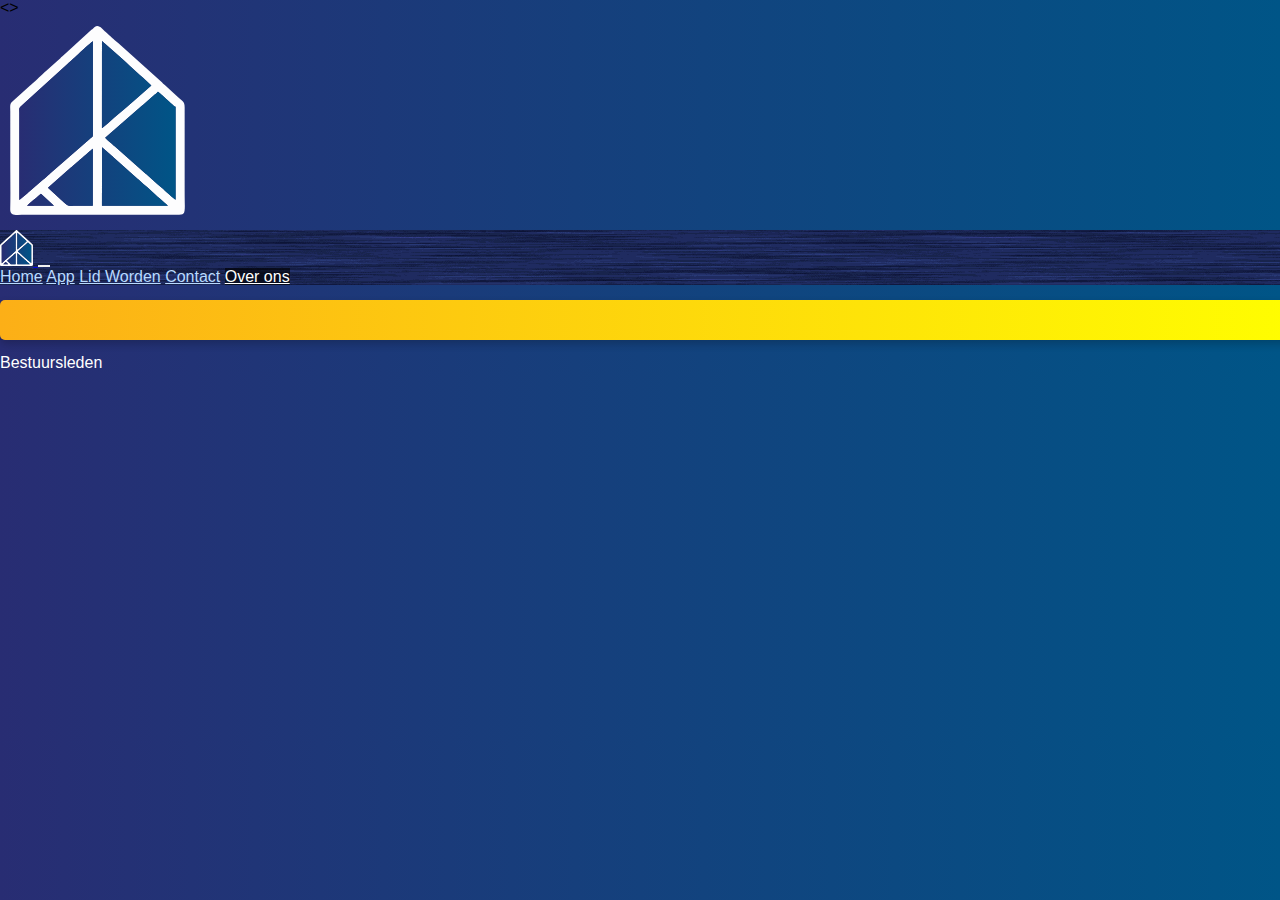
<file: details/about.html>
<!DOCTYPE html>
<html lang="en">
<meta charset="UTF-8">
<meta name="author" content="PP4 Pro Team"/>
<meta name="viewport" content="width=device-width, initial-scale=1.0"/>

<link rel="shortcut icon" href="../favicon.ico"/>
<link rel='stylesheet' href='../assets/stylesheets/reset.css'/>
<link rel="manifest" href="../manifest.json">
<link rel="stylesheet" href="https://stackpath.bootstrapcdn.com/bootstrap/4.1.3/css/bootstrap.min.css"
      integrity="sha384-MCw98/SFnGE8fJT3GXwEOngsV7Zt27NXFoaoApmYm81iuXoPkFOJwJ8ERdknLPMO"
      crossorigin="anonymous">
<link rel="stylesheet" href="https://use.fontawesome.com/releases/v5.3.1/css/all.css"
      integrity="sha384-mzrmE5qonljUremFsqc01SB46JvROS7bZs3IO2EmfFsd15uHvIt+Y8vEf7N7fWAU"
      crossorigin="anonymous">
<link rel='stylesheet' href='../assets/stylesheets/style.css'/>

<title>Jeugdhuis Peecee'tje</title>

<>
<header>
    <div class="flip-wrapper mr-auto ml-auto">
        <div class="flip-core">
            <div class="flip-front">
                <div class="flip-front-logo"></div>
            </div>
            <div class="flip-back">
                <figure class="flip-back-logo">
                    <img alt="Logo photo" src="../assets/media/logo/logo_img.gif">
                </figure>
            </div>
        </div>
    </div>
</header>

<nav class="navbar navbar-expand-lg navbar-light">
    <a class="navbar-brand" href="../index.html">
        <img alt="Logo" src="../assets/media/logo/logo.svg">
    </a>
    <button class="navbar-toggler" type="button" data-toggle="collapse" data-target="#navbarNav"
            aria-controls="navbarNav"
            aria-expanded="false" aria-label="Toggle navigation">
        <i class="fa fa-2x fa-bars"></i>
    </button>
    <div class="collapse navbar-collapse" id="navbarNav">
        <a class="nav-item nav-link" href="../index.html">Home</a>

        <a class="nav-item nav-link" href="../details/app.html">App</a>

        <a class="nav-item nav-link" href="../details/membership.html">Lid Worden</a>

        <a class="nav-item nav-link" href="../details/contact.html">Contact</a>

        <a class="nav-item nav-link active" href="#">Over ons</a>
    </div>
</nav>

<div class="container">
    <div class="card bg-yellow" id="about">

    </div>
    <h2 class="white-text">Bestuursleden</h2>
    <div class="row" id="memberContainer">

    </div>
</div>

<script src="../assets/js/about.js"></script>
<script src="https://ajax.googleapis.com/ajax/libs/jquery/3.3.1/jquery.min.js"></script>
<script src="https://cdnjs.cloudflare.com/ajax/libs/popper.js/1.14.3/umd/popper.min.js"
        integrity="sha384-ZMP7rVo3mIykV+2+9J3UJ46jBk0WLaUAdn689aCwoqbBJiSnjAK/l8WvCWPIPm49"
        crossorigin="anonymous"></script>
<script src="https://stackpath.bootstrapcdn.com/bootstrap/4.1.3/js/bootstrap.min.js"
        integrity="sha384-ChfqqxuZUCnJSK3+MXmPNIyE6ZbWh2IMqE241rYiqJxyMiZ6OW/JmZQ5stwEULTy"
        crossorigin="anonymous"></script>
</body>

</html>
</file>
<file: assets/stylesheets/style.css>
body{    font-family: "Niramit", sans-serif;    font-size: 1rem;    background-color: #282d73;    background-image: linear-gradient(to right, #282d73, #005587);    transition: background-color .3s ease;}#mapid {     height: 400px;}.card{    border-radius: 5px;    width: 100%;    margin: 15px 0;    box-shadow: 0 4px 8px 0 rgba(0,0,0,0.2);    padding: 20px;}.bg-yellow{    background-color: #fcaf17;    background-image: linear-gradient(to right, #fcaf17, #ffff00);    transition: background-color .3s ease;}.bg-white{    background-color: #fff;}.badge-pctje {    background-color: #282d73;}.contactinfo a {    color: #282d73}.loading, .white-text, .badge-pctje{    color: white;}.btn.btn-pctje{    background-color: #282d73;    color: #fff;}.btn.btn-pctje:enabled:hover {    background-color: #353a84}.btn.btn-pctje:enabled:active {    background-color: #282d73}/*    >> Header*/header {    background-image: url('https://calyouth.org/wp-content/uploads/2018/02/hero-2.png');    background-repeat: no-repeat;    background-position: center;    background-size: 101% auto;    padding: 10px 10px 15px 10px;    transition: background-size .3s ease}header {    background-size: 105% auto;    transition: background-size .2s ease}.flip-wrapper {    width: 175px;    height: 189px;    position: relative;    perspective: 800px;    -webkit-transition: all 0.4s ease-in-out;    -moz-transition: all 0.4s ease-in-out;    -o-transition: all 0.4s ease-in-out;    -ms-transition: all 0.4s ease-in-out;    transition: all 0.4s ease-in-out;}.flip-wrapper .flip-core {    width: 100%;    height: 189px;    position: absolute;    -webkit-transition: all 0.4s ease-in-out;    -moz-transition: all 0.4s ease-in-out;    -o-transition: all 0.4s ease-in-out;    -ms-transition: all 0.4s ease-in-out;    transition: all 0.4s ease-in-out;    -webkit-transform-style: preserve-3d;    -moz-transform-style: preserve-3d;    -o-transform-style: preserve-3d;    -ms-transform-style: preserve-3d;    transform-style: preserve-3d;}.flip-wrapper:hover .flip-core {    -webkit-transform: rotate3d(0, 1, 0, -180deg);    -moz-transform: rotate3d(0, 1, 0, -180deg);    -o-transform: rotate3d(0, 1, 0, -180deg);    -ms-transform: rotate3d(0, 1, 0, -180deg);    transform: rotate3d(0, 1, 0, -180deg);}.flip-wrapper .flip-back,.flip-wrapper .flip-front {    display: block;    position: absolute;    width: 100%;    height: 100%;    -webkit-backface-visibility: hidden;    -moz-backface-visibility: hidden;    -o-backface-visibility: hidden;    -ms-backface-visibility: hidden;    backface-visibility: hidden;}.flip-wrapper .flip-back {    -webkit-transform: rotate3d(0, 1, 0, 180deg);    -moz-transform: rotate3d(0, 1, 0, 180deg);    -o-transform: rotate3d(0, 1, 0, 180deg);    -ms-transform: rotate3d(0, 1, 0, 180deg);    transform: rotate3d(0, 1, 0, 180deg);}.flip-wrapper .flip-front-logo {    display: flex;    background-image: url('../media/logo/logo.svg');    background-repeat: no-repeat;    background-size: contain;    width: 100%;    height: 100%;    transition: all .3s ease}.flip-wrapper .flip-back-logo,.flip-wrapper .flip-back-logo img {    width: 100%;    height: auto;}/*    >> NAV*/.navbar .nav-link.active {    background-color: rgba(0, 0, 0, .6);}.navbar-brand img {    height: 36px;    width: auto;}.navbar {    background-image: url('../media/nav_bg.blue.png')}.navbar .nav-link,.navbar .nav-link:visited,.navbar-light .nav-link.active {    color: #b8daff;}.navbar .nav-link:hover,.navbar .nav-link.active,.navbar .nav-link:focus {    color: #fff;}.navbar-light .navbar-toggler {    transform: rotate(0deg);    border: none;    outline: none !important;    transition: all .3s ease;    color: #77a3d4;}.navbar-toggler[aria-expanded=true] {    transform: rotate(90deg);    transition: all .3s ease}.nav-links {    line-height: 2rem;}.nav-links .links-list-item {    margin-right: 3px;    margin-left: 3px;}.nav-links .links-list-item a,.nav-links .links-list-item a:visited {    color: #b8daff;    transition: color .3s ease}.nav-links .links-list-item a:hover,.nav-links .links-list-item a:active {    color: #fff;    transition: color .3s ease}/*    >> EVENTS*/.events .event {    margin-top: 20px;    padding-top: 6px;    padding-bottom: 6px;}.events .event-date {    text-align: center;    width: 100px;}.events .detail {    width: calc(100% - 1 * 12px);    border-left: 1px solid #bbb;    padding-left: 12px}.events .event[data-less="144"] .detail-text {    max-height: 144px;    overflow: hidden;}.events .event[data-less="96"] .detail-text {    max-height: 96px;    overflow: hidden;}.expandable.expanded {    overflow: initial !important;    max-height: unset !important;}.events article {    display: flex;}.badge-date {    margin-left: auto;    margin-right: auto;    margin-bottom: 6px;    width: 72px;    height: 72px;    display: flex;    flex-direction: column;    border-radius: calc(100% / 2);    align-items: center;    justify-content: center;    text-align: center;    font-family: "Asap", "Niramit", sans-serif;}.badge-date.bg-primary,.badge-date.bg-secondary {    color: #fff;}.badge-date .day {    font-size: 2rem;    line-height: 110%;}.badge-date .month {    font-size: .75rem;    text-transform: uppercase;    line-height: 100%;}.current-events,.archived-events {    padding: 0}/*    >> Footer*/footer{    background-color: #fcaf17;    position: fixed;    left: 0;    right: 0;    bottom: 0;    padding: 3% 0 3% 10%;    border-radius: 15px 15px 0 0;}footer a{    color: #000000;    text-decoration: none;}/*    >> form*/form{    background-color: #ffffff;    margin: 10% auto 10% auto;    width: 50%;    height: 20%;    display: flex;    flex-flow: column nowrap;    border-radius: 10px;}input{    display: inline-block;    margin: 0 5% 0 5%;}input[type=button]{    width: 40%;    display: block;    margin: 5% auto 5% auto;    background-color: #282d73;    border: solid #282d73;    border-radius: 5px;    color: #ffffff;    font-size: 1.5rem;}label{    display: inline-block;    margin: 5% 5% 0 5%;    font-size: 1.5rem;}@media screen and (max-width: 575px) {    #mapid, .locationCard {         height: 200px;    }}
</file>
